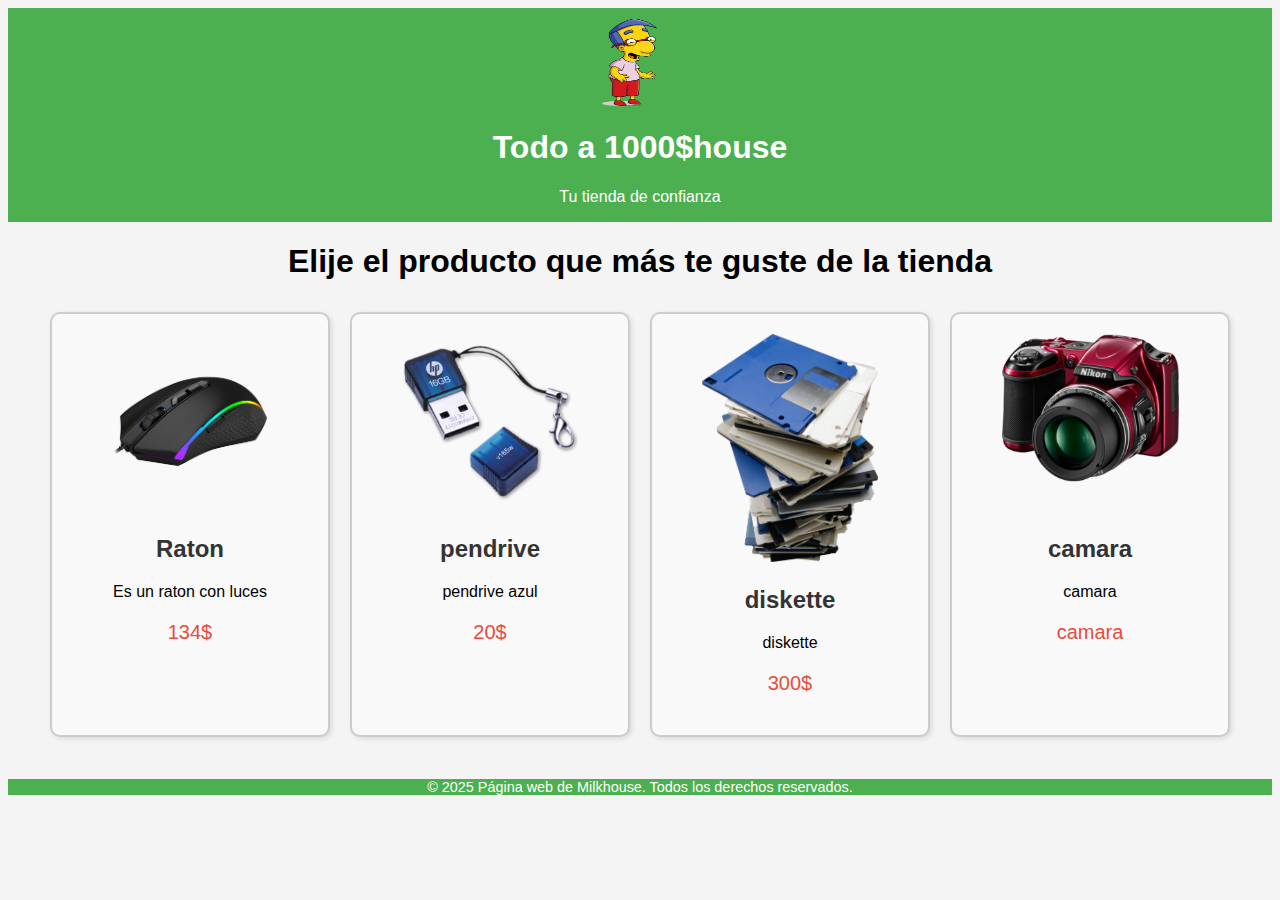
<file: practica_examen/index.html>
<!DOCTYPE html>
<html lang="es">
<head>
    <meta charset="UTF-8">
    <meta name="viewport" content="width=device-width, initial-scale=1.0">
    <link rel="stylesheet" href="estilos.css">
    <title>Document</title>
</head>
<body>
    <header>
        <div class="cabecera-imagen">
            <img src="imagenes\milhouse.png" alt="milhouse">
        </div>
        <div class="texto-header">
            <h1> Todo a 1000$house</h1>
            <p> Tu tienda de confianza</p>
        </div>

    </header>
    <main>
        <h1> Elije el producto que más te guste de la tienda</h1>
        <div class="contenedor-principal">
            <div class="tarjeta">
            <img src="imagenes\mouse.png" alt="raton">
            <h2> Raton</h2>
            <p class="descripcionproducto"> Es un raton con luces</p>
                <p class="precio"> 134$</p>
            </div>
        
            <div class="tarjeta">
            <img src="imagenes\pendrive.png" alt="pendrive">
            <h2> pendrive</h2>
            <p class="descripcionproducto"> pendrive azul</p>
            <p class="precio"> 20$</p>
            </div>

            <div class="tarjeta">
            <img src="imagenes\diskette.png" alt="diskette">
            <h2> diskette</h2>
            <p class="descripcionproducto">diskette</p>
            <p class="precio"> 300$</p>
            </div>

            <div class="tarjeta">
            <img src="imagenes\camara.png" alt="camara">
            <h2> camara</h2>
            <p class="descripcionproducto"> camara</p>
            <p class="precio"> camara</p>
            </div>
        </div>

    </main>
    
    <footer>© 2025 Página web de Milkhouse. Todos los derechos reservados.</footer>
</body>

</html>
</file>
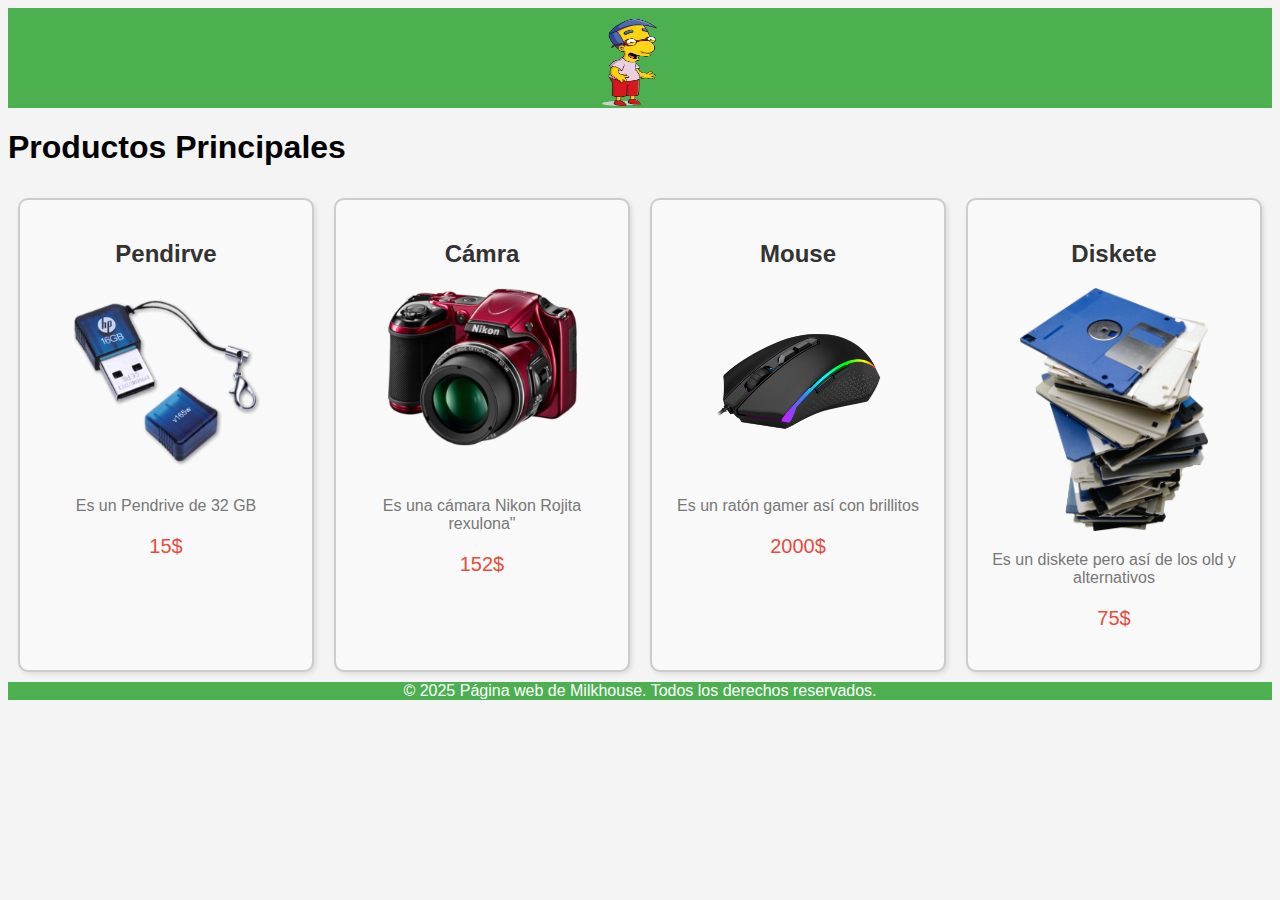
<file: repaso_examen_1/practica_05.html>
<!DOCTYPE html>
<html lang="es">
<head>
    <meta charset="UTF-8">
    <meta name="viewport" content="width=device-width, initial-scale=1.0">
    <meta name="author" content="Juan Rolando ROdríguez Galiano">
    <title>Todo a 1000$ house</title>
    <link rel="stylesheet" href="estilos.css"> 
</head>
    <header>
        <div class="cabecera-imagen">
            <img src="milhouse.png" alt="Milhouse tiendita">
               <h1="Todo al 1000~$house"></h1>
        </div>
    </header>

<body>
    <h1> Productos Principales</h1>
        <div class="contenedor-productos">
            <!-- Prod. 1-->
             <div class="producto">
                <h2> Pendirve</h2>
                <img src="pendrive.png" alt="Pendirve">
                <p class="descripcion"> Es un Pendrive de 32 GB</p>
                <p class="precio"> 15$</p>
             </div>
             <!-- Prod. 2-->
             <div class="producto">
                <h2> Cámra</h2>
                <img src="camara.png" alt="Cámara Nikon Rojita rexulona">
                <p class="descripcion"> Es una cámara Nikon Rojita rexulona"</p>
                <p class="precio"> 152$</p>
             </div>
             <!-- Prod. 3-->
             <div class="producto">
                <h2> Mouse</h2>
                <img src="mouse.png" alt="Raton gamer">
                <p class="descripcion"> Es un ratón gamer así con brillitos</p>
                <p class="precio"> 2000$</p>
             </div>
             <!-- Prod. 4-->
             <div class="producto">
                <h2> Diskete</h2>
                <img src="diskette.png" alt="diskete">
                <p class="descripcion"> Es un diskete pero así de los old y alternativos</p>
                <p class="precio"> 75$</p>
             </div>
        </div>
</body>
<footer>
    © 2025 Página web de Milkhouse. Todos los derechos reservados.
</footer>
</html>
</file>
<file: practica_examen/estilos.css>
body{
    font-family: Arial, Helvetica, sans-serif;
    background-color: #F4F4F4;
    display: flex;
    flex-direction: column;
}
main{
    padding: 0 2rem 2rem 2rem;
    
}
header{
    background-color: #4CAF50;
    color: white;
    text-align: center;
}
.cabecera-imagen{
    display: flex;
    justify-content: center;
    align-content: center;
}
.cabecera-imagen img{
    width: 100px;
    height: 100px;
    margin-right: 15px;
}
footer{
    background-color:#4CAF50;
    color: white;
    text-align: center;
    font-size: 0.9rem;
}
main h1{
    text-align: center;
    width: 100%;
}

.contenedor-principal{
    display: grid;
    grid-template-columns: repeat(4, 1fr);
    gap: 20px;
    padding: 10px;
}
.tarjeta{
    border: solid 2px #CCC;
    border-radius: 10px;
    padding: 20px;
    max-width: 300px;
    text-align: center;
    align-items: center;
    background-color: #F9F9F9;
    box-shadow: 2px 2px 5px rgba(0, 0, 0, 0.1);
}
.tarjeta img{
    max-width: 75%;
    border-radius: 10px;
}
.tarjeta h2{
    color: #333;

}
.descripcion-producto{
    color: #777;
}
.precio{
    font-size: 1.25rem;
    color: #E74C3C;
}
.tarjeta:hover{
  transform: scale(1.05); /* Escala al 105% */
  /* Opcional: puedes hacer la sombra más intensa al hover */
box-shadow: 0 12px 24px rgba(0,0,0,0.3);
}
</file>
<file: repaso_examen_1/estilos.css>
body{
    font-family: Arial, Helvetica, sans-serif;
    background-color:#F4F4F4;
    display: flex;
    flex-direction: column;
}
ain {
    padding: 2rem;   
    flex-grow: 1;   
}
header{
    background-color: #4CAF50;
    color: white;
    text-align: center;
}
.cabecera-imagen{
    display: flex;
    justify-content: center;
    align-content: center;
}
.cabecera-imagen img{
    width: 100px;
    height: 100px;
    margin-right: 15px;
}
footer{
    background-color: #4CAF50;
    color: white;
    text-align: center;
    font-size: 0,9rem;
}
main h1 {
    text-align: center;
}
.contenedor-productos{
    display: grid;
    grid-template-columns: repeat(4, 1fr);
    gap: 20px;
    padding: 10px;
}
.producto{
    border:2px solid #CCC;
    border-radius: 10px;
    padding: 20px;
    max-width: 300px;
    text-align: center;
    align-items: center;
    background-color: #F9F9F9;
    
    /* Ahora para hacer la animación*/
    transition: transform 0.3s ease, box-shadow 0.3s ease;
    box-shadow: 2px 2px 5px rgba(0, 0, 0, 0.1);
}   
.producto:hover {
  transform: scale(1.05); /* Escala al 105% */
  /* Opcional: puedes hacer la sombra más intensa al hover */
box-shadow: 0 12px 24px rgba(0,0,0,0.3);
}
.producto img{
    max-width: 75%;
    border-radius: 10px;
}
.producto h2{
    color: #333;
}
.descripcion{
color: #777;
}

.precio{
    color: #E74C3C;
    font-size: 1.25rem;
}
</file>
